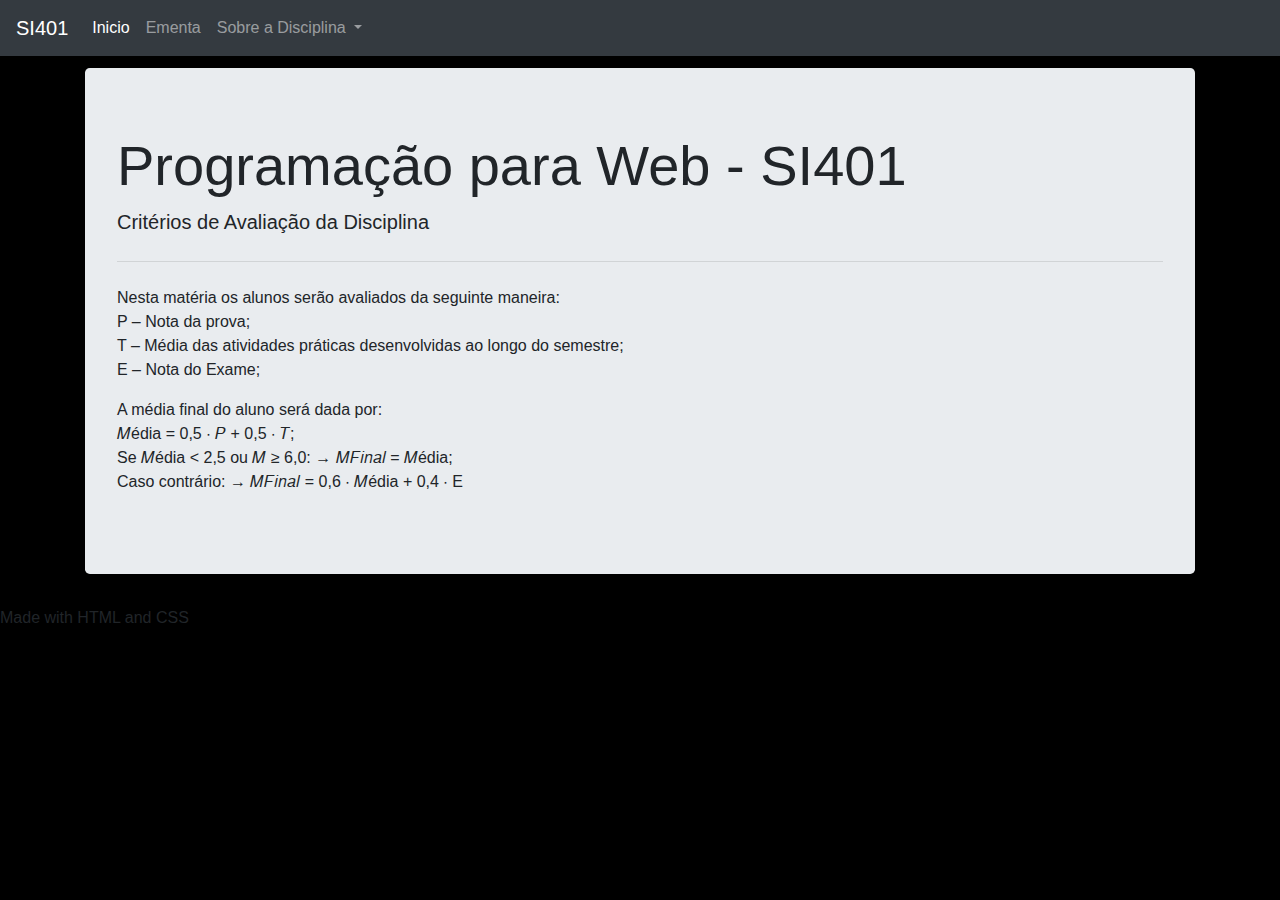
<file: trabalho_aula2/criterios.html>
<!doctype html>
<html lang="en">
  <head>
    <!-- Required meta tags -->
    <meta charset="utf-8">
    <meta name="viewport" content="width=device-width, initial-scale=1, shrink-to-fit=no">

    <!-- Bootstrap CSS -->
    <link rel="stylesheet" href="https://maxcdn.bootstrapcdn.com/bootstrap/4.0.0/css/bootstrap.min.css" integrity="sha384-Gn5384xqQ1aoWXA+058RXPxPg6fy4IWvTNh0E263XmFcJlSAwiGgFAW/dAiS6JXm" crossorigin="anonymous">

    <!-- CSS contendo os estilos "Core" utilizados no site -->
    <link rel="stylesheet" href="./main.css">

    <title>Programação para Web - SI401</title>

  </head>
  <body>
    
                <!-- Header basico -->
                <nav class="navbar navbar-expand-lg navbar-dark bg-dark">
                  <a class="navbar-brand" href="./index.html">SI401</a>
                  <button class="navbar-toggler" type="button" data-toggle="collapse" data-target="#navbarNavDropdown" aria-controls="navbarNavDropdown" aria-expanded="false" aria-label="Toggle navigation">
                    <span class="navbar-toggler-icon"></span>
                  </button>
                  <div class="collapse navbar-collapse" id="navbarNavDropdown">
                    <ul class="navbar-nav">
                      <li class="nav-item active">
                        <a class="nav-link" href="./index.html">Inicio <span class="sr-only">(current)</span></a>
                      </li>
                      <li class="nav-item">
                        <a class="nav-link" href="./ementa.html">Ementa</a>
                      </li>
          
                      <li class="nav-item dropdown">
                          <a class="nav-link dropdown-toggle" href="#" id="navbarDropdownMenuLink" data-toggle="dropdown" aria-haspopup="true" aria-expanded="false">
                              Sobre a Disciplina
                          </a>
                          <div class="dropdown-menu" aria-labelledby="navbarDropdownMenuLink">
                            <a class="dropdown-item" href="./topicos.html">Tópicos</a>
                            <a class="dropdown-item" href="./planejamento.html">Planejamento</a>
                            <a class="dropdown-item" href="./criterios.html">Critérios de avaliação</a>
                          </div>
                        </li>
                    </ul>
                  </div>
                </nav>
                <!-- Final do header basico -->

      <div class="container">
          <div class="jumbotron">
              <h1 class="display-4">Programação para Web - SI401</h1>
              <p class="lead">
                Critérios de Avaliação da Disciplina
              </p>
              <hr class="my-4">
              <p>
                  Nesta matéria os alunos serão avaliados da seguinte maneira: <br>
                  P – Nota da prova; <br>
                  T – Média das atividades práticas desenvolvidas ao longo do semestre; <br>
                  E – Nota do Exame; <br>
              </p>
              <p>
                    A média final do aluno será dada por: <br>
                    𝑀édia = 0,5 ∙ 𝑃 + 0,5 ∙ 𝑇; <br>
                    Se 𝑀édia < 2,5 ou 𝑀 ≥ 6,0: → 𝑀𝐹𝑖𝑛𝑎𝑙 = 𝑀édia; <br>
                    Caso contrário: → 𝑀𝐹𝑖𝑛𝑎𝑙 = 0,6 ∙ 𝑀édia + 0,4 ∙ E
              </p>
            </div>
        </div>

    <!-- Optional JavaScript -->
    <!-- jQuery first, then Popper.js, then Bootstrap JS -->
    <script src="https://code.jquery.com/jquery-3.2.1.slim.min.js" integrity="sha384-KJ3o2DKtIkvYIK3UENzmM7KCkRr/rE9/Qpg6aAZGJwFDMVNA/GpGFF93hXpG5KkN" crossorigin="anonymous"></script>
    <script src="https://cdnjs.cloudflare.com/ajax/libs/popper.js/1.12.9/umd/popper.min.js" integrity="sha384-ApNbgh9B+Y1QKtv3Rn7W3mgPxhU9K/ScQsAP7hUibX39j7fakFPskvXusvfa0b4Q" crossorigin="anonymous"></script>
    <script src="https://maxcdn.bootstrapcdn.com/bootstrap/4.0.0/js/bootstrap.min.js" integrity="sha384-JZR6Spejh4U02d8jOt6vLEHfe/JQGiRRSQQxSfFWpi1MquVdAyjUar5+76PVCmYl" crossorigin="anonymous"></script>
  </body>
  <footer>
        <p>
          Made with HTML<i class="fab fa-html5"></i>  and CSS<i class="fab fa-css3-alt"></i>
        </p>
  </footer>
</html>
</file>
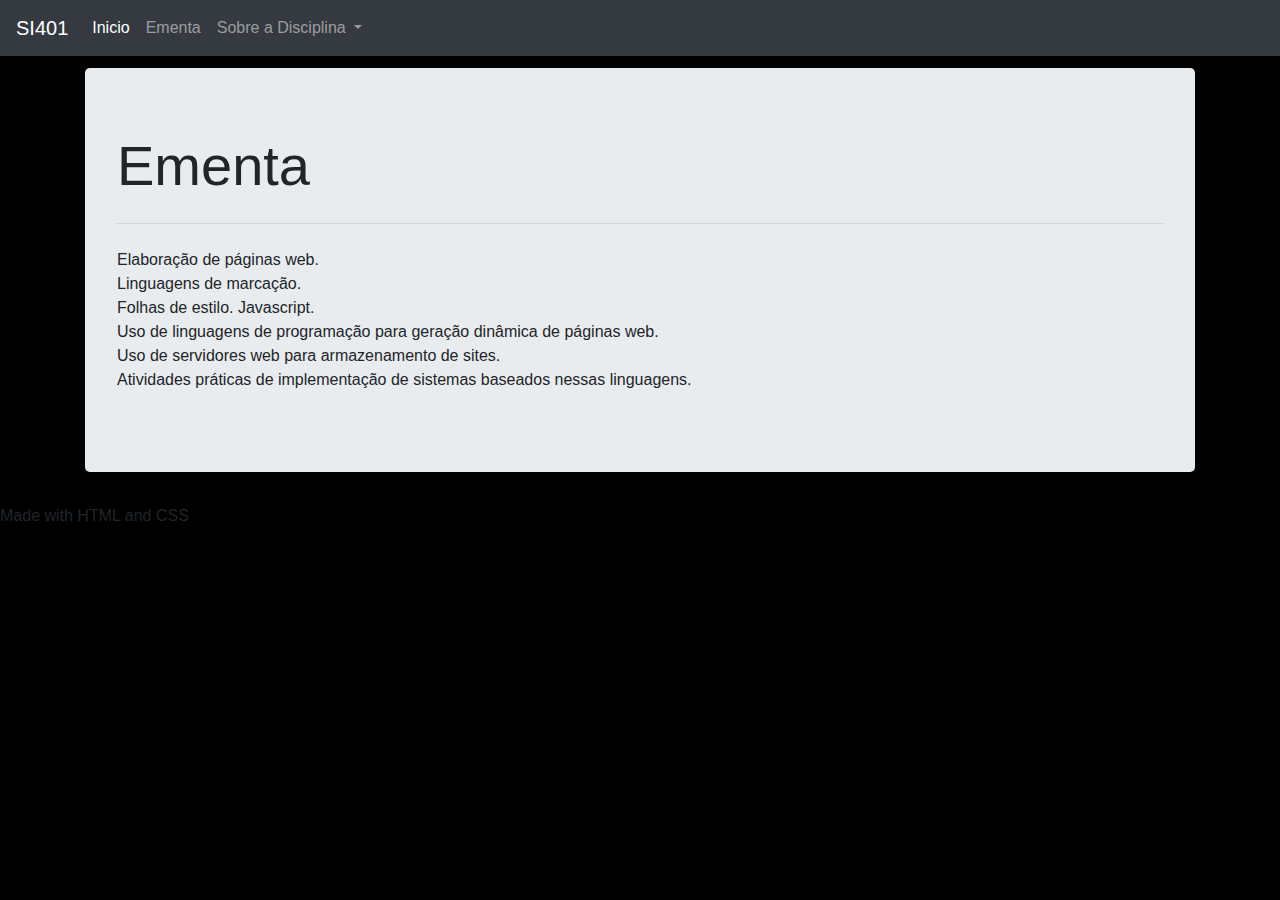
<file: trabalho_aula2/ementa.html>
<!doctype html>
<html lang="en">
  <head>
    <!-- Required meta tags -->
    <meta charset="utf-8">
    <meta name="viewport" content="width=device-width, initial-scale=1, shrink-to-fit=no">

    <!-- Bootstrap CSS -->
    <link rel="stylesheet" href="https://maxcdn.bootstrapcdn.com/bootstrap/4.0.0/css/bootstrap.min.css" integrity="sha384-Gn5384xqQ1aoWXA+058RXPxPg6fy4IWvTNh0E263XmFcJlSAwiGgFAW/dAiS6JXm" crossorigin="anonymous">
    
    <!-- CSS contendo os estilos "Core" utilizados no site -->
    <link rel="stylesheet" href="./main.css">

    <title>Programação para Web - SI401</title>
    
  </head>
  <body>
    
 <!-- Header basico -->
 <nav class="navbar navbar-expand-lg navbar-dark bg-dark">
    <a class="navbar-brand" href="./index.html">SI401</a>
    <button class="navbar-toggler" type="button" data-toggle="collapse" data-target="#navbarNavDropdown" aria-controls="navbarNavDropdown" aria-expanded="false" aria-label="Toggle navigation">
      <span class="navbar-toggler-icon"></span>
    </button>
    <div class="collapse navbar-collapse" id="navbarNavDropdown">
      <ul class="navbar-nav">
        <li class="nav-item active">
          <a class="nav-link" href="./index.html">Inicio <span class="sr-only">(current)</span></a>
        </li>
        <li class="nav-item">
          <a class="nav-link" href="./ementa.html">Ementa</a>
        </li>

        <li class="nav-item dropdown">
            <a class="nav-link dropdown-toggle" href="#" id="navbarDropdownMenuLink" data-toggle="dropdown" aria-haspopup="true" aria-expanded="false">
                Sobre a Disciplina
            </a>
            <div class="dropdown-menu" aria-labelledby="navbarDropdownMenuLink">
              <a class="dropdown-item" href="./topicos.html">Tópicos</a>
              <a class="dropdown-item" href="./planejamento.html">Planejamento</a>
              <a class="dropdown-item" href="./criterios.html">Critérios de avaliação</a>
            </div>
          </li>
      </ul>
    </div>
  </nav>
  <!-- Final do header basico -->


          <div class="container">
                <div class="jumbotron">
                    <h1 class="display-4">Ementa</h1>
                    <hr class="my-4">
                    <p>
                            Elaboração de páginas web.<br>
                            Linguagens de marcação.<br>
                            Folhas de estilo. Javascript.<br>
                            Uso de linguagens de programação para geração dinâmica de páginas web.<br>
                            Uso de servidores web para armazenamento de sites.<br>
                            Atividades práticas de implementação de sistemas baseados nessas linguagens.<br>
                    </p>
                  </div>
              </div>

    <!-- Optional JavaScript -->
    <!-- jQuery first, then Popper.js, then Bootstrap JS -->
    <script src="https://code.jquery.com/jquery-3.2.1.slim.min.js" integrity="sha384-KJ3o2DKtIkvYIK3UENzmM7KCkRr/rE9/Qpg6aAZGJwFDMVNA/GpGFF93hXpG5KkN" crossorigin="anonymous"></script>
    <script src="https://cdnjs.cloudflare.com/ajax/libs/popper.js/1.12.9/umd/popper.min.js" integrity="sha384-ApNbgh9B+Y1QKtv3Rn7W3mgPxhU9K/ScQsAP7hUibX39j7fakFPskvXusvfa0b4Q" crossorigin="anonymous"></script>
    <script src="https://maxcdn.bootstrapcdn.com/bootstrap/4.0.0/js/bootstrap.min.js" integrity="sha384-JZR6Spejh4U02d8jOt6vLEHfe/JQGiRRSQQxSfFWpi1MquVdAyjUar5+76PVCmYl" crossorigin="anonymous"></script>
  </body>
  <footer>
      <p>
        Made with HTML<i class="fab fa-html5"></i>  and CSS<i class="fab fa-css3-alt"></i>
      </p>
</footer>
</html>
</file>
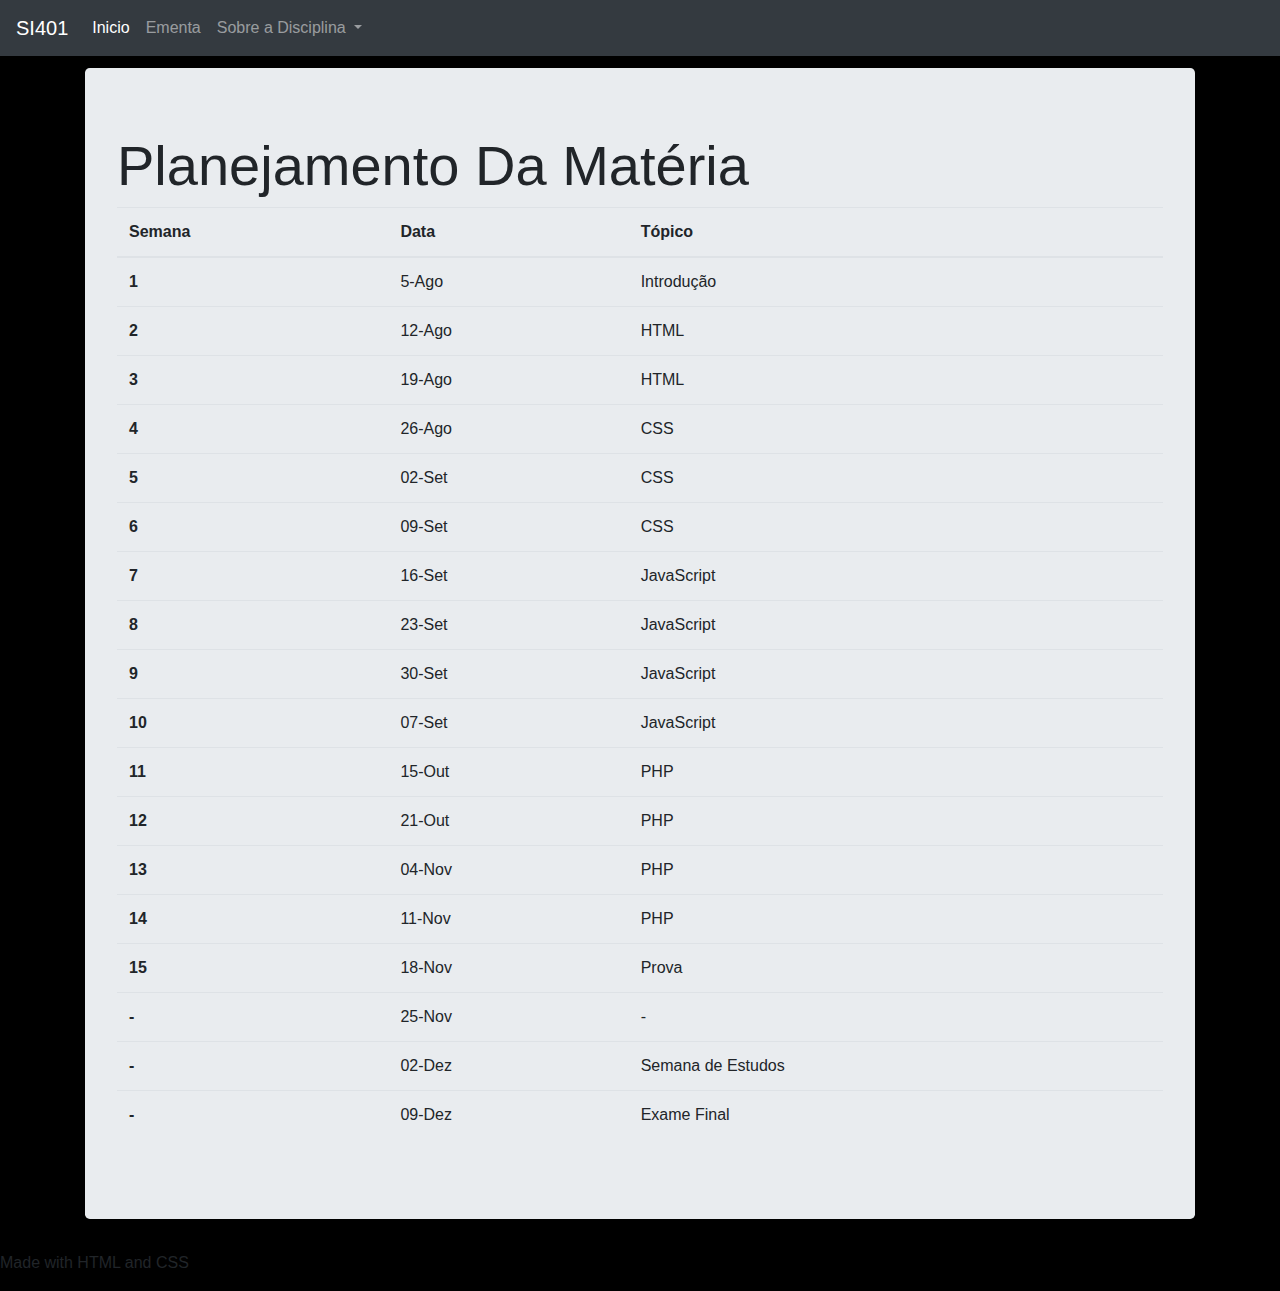
<file: trabalho_aula2/planejamento.html>
<!doctype html>
<html lang="en">
   <head>
      <!-- Required meta tags -->
      <meta charset="utf-8">
      <meta name="viewport" content="width=device-width, initial-scale=1, shrink-to-fit=no">
      <!-- Bootstrap CSS -->
      <link rel="stylesheet" href="https://maxcdn.bootstrapcdn.com/bootstrap/4.0.0/css/bootstrap.min.css" integrity="sha384-Gn5384xqQ1aoWXA+058RXPxPg6fy4IWvTNh0E263XmFcJlSAwiGgFAW/dAiS6JXm" crossorigin="anonymous">
      <!-- CSS contendo os estilos "Core" utilizados no site -->
      <link rel="stylesheet" href="./main.css">
      <title>Programação para Web - SI401</title>
   </head>
   <body>
             <!-- Header basico -->
             <nav class="navbar navbar-expand-lg navbar-dark bg-dark">
                <a class="navbar-brand" href="./index.html">SI401</a>
                <button class="navbar-toggler" type="button" data-toggle="collapse" data-target="#navbarNavDropdown" aria-controls="navbarNavDropdown" aria-expanded="false" aria-label="Toggle navigation">
                  <span class="navbar-toggler-icon"></span>
                </button>
                <div class="collapse navbar-collapse" id="navbarNavDropdown">
                  <ul class="navbar-nav">
                    <li class="nav-item active">
                      <a class="nav-link" href="./index.html">Inicio <span class="sr-only">(current)</span></a>
                    </li>
                    <li class="nav-item">
                      <a class="nav-link" href="./ementa.html">Ementa</a>
                    </li>
        
                    <li class="nav-item dropdown">
                        <a class="nav-link dropdown-toggle" href="#" id="navbarDropdownMenuLink" data-toggle="dropdown" aria-haspopup="true" aria-expanded="false">
                            Sobre a Disciplina
                        </a>
                        <div class="dropdown-menu" aria-labelledby="navbarDropdownMenuLink">
                          <a class="dropdown-item" href="./topicos.html">Tópicos</a>
                          <a class="dropdown-item" href="./planejamento.html">Planejamento</a>
                          <a class="dropdown-item" href="./criterios.html">Critérios de avaliação</a>
                        </div>
                      </li>
                  </ul>
                </div>
              </nav>
              <!-- Final do header basico -->
      <div class="container">
         <div class="jumbotron">
            <h1 class="display-4">Planejamento Da Matéria</h1>
            <table class="table">
               <thead>
                  <tr>
                     <th scope="col">Semana</th>
                     <th scope="col">Data</th>
                     <th scope="col">Tópico</th>
                  </tr>
               </thead>
               <tbody>
                  <tr>
                     <th scope="row">1</th>
                     <td>5-Ago</td>
                     <td>Introdução</td>
                  </tr>
                  <tr>
                     <th scope="row">2</th>
                     <td>12-Ago</td>
                     <td>HTML</td>
                  </tr>
                  <tr>
                     <th scope="row">3</th>
                     <td>19-Ago</td>
                     <td>HTML</td>
                  </tr>
                  <tr>
                     <th scope="row">4</th>
                     <td>26-Ago</td>
                     <td>CSS</td>
                  </tr>
                  <tr>
                     <th scope="row">5</th>
                     <td>02-Set</td>
                     <td>CSS</td>
                  </tr>
                  <tr>
                     <th scope="row">6</th>
                     <td>09-Set</td>
                     <td>CSS</td>
                  </tr>
                  <tr>
                     <th scope="row">7</th>
                     <td>16-Set</td>
                     <td>JavaScript</td>
                  </tr>
                  <tr>
                     <th scope="row">8</th>
                     <td>23-Set</td>
                     <td>JavaScript</td>
                  </tr>
                  <tr>
                     <th scope="row">9</th>
                     <td>30-Set</td>
                     <td>JavaScript</td>
                  </tr>
                  <tr>
                     <th scope="row">10</th>
                     <td>07-Set</td>
                     <td>JavaScript</td>
                  </tr>
                  <tr>
                     <th scope="row">11</th>
                     <td>15-Out</td>
                     <td>PHP</td>
                  </tr>
                  <tr>
                     <th scope="row">12</th>
                     <td>21-Out</td>
                     <td>PHP</td>
                  </tr>
                  <tr>
                     <th scope="row">13</th>
                     <td>04-Nov</td>
                     <td>PHP</td>
                  </tr>
                  <tr>
                     <th scope="row">14</th>
                     <td>11-Nov</td>
                     <td>PHP</td>
                  </tr>
                  <tr>
                     <th scope="row">15</th>
                     <td>18-Nov</td>
                     <td>Prova</td>
                  </tr>
                  <tr>
                    <th scope="row">-</th>
                    <td>25-Nov</td>
                    <td>-</td>
                 </tr>
                 <tr>
                  <th scope="row">-</th>
                  <td>02-Dez</td>
                  <td>Semana de Estudos</td>
               </tr>
               <tr>
                <th scope="row">-</th>
                <td>09-Dez</td>
                <td>Exame Final</td>
             </tr>
               </tbody>
            </table>
         </div>
      </div>
      <!-- Optional JavaScript -->
      <!-- jQuery first, then Popper.js, then Bootstrap JS -->
      <script src="https://code.jquery.com/jquery-3.2.1.slim.min.js" integrity="sha384-KJ3o2DKtIkvYIK3UENzmM7KCkRr/rE9/Qpg6aAZGJwFDMVNA/GpGFF93hXpG5KkN" crossorigin="anonymous"></script>
      <script src="https://cdnjs.cloudflare.com/ajax/libs/popper.js/1.12.9/umd/popper.min.js" integrity="sha384-ApNbgh9B+Y1QKtv3Rn7W3mgPxhU9K/ScQsAP7hUibX39j7fakFPskvXusvfa0b4Q" crossorigin="anonymous"></script>
      <script src="https://maxcdn.bootstrapcdn.com/bootstrap/4.0.0/js/bootstrap.min.js" integrity="sha384-JZR6Spejh4U02d8jOt6vLEHfe/JQGiRRSQQxSfFWpi1MquVdAyjUar5+76PVCmYl" crossorigin="anonymous"></script>
   </body>
   <footer>
      <p>
        Made with HTML<i class="fab fa-html5"></i>  and CSS<i class="fab fa-css3-alt"></i>
      </p>
</footer>
</html>
</file>
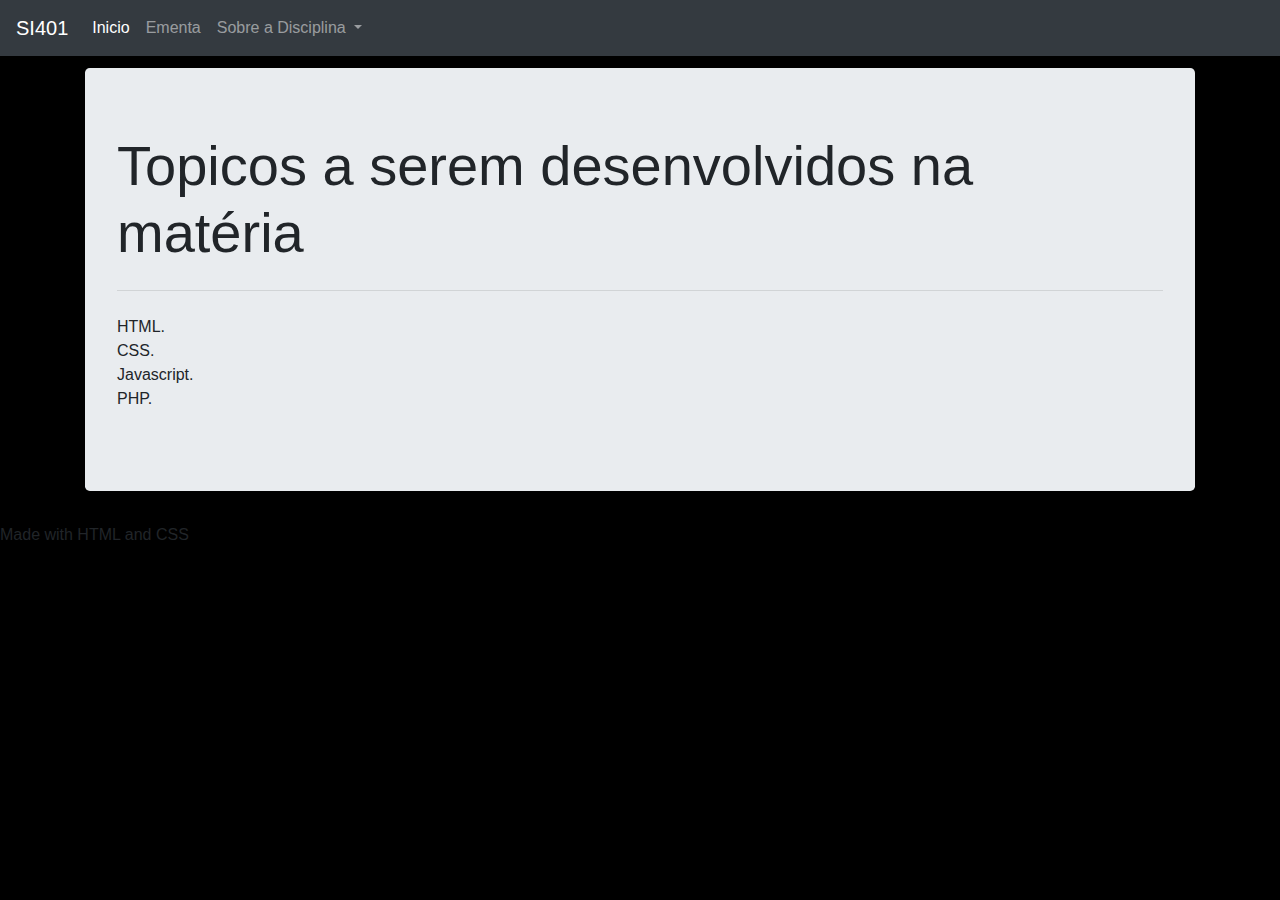
<file: trabalho_aula2/topicos.html>
<!doctype html>
<html lang="en">
  <head>
    <!-- Required meta tags -->
    <meta charset="utf-8">
    <meta name="viewport" content="width=device-width, initial-scale=1, shrink-to-fit=no">

    <!-- Bootstrap CSS -->
    <link rel="stylesheet" href="https://maxcdn.bootstrapcdn.com/bootstrap/4.0.0/css/bootstrap.min.css" integrity="sha384-Gn5384xqQ1aoWXA+058RXPxPg6fy4IWvTNh0E263XmFcJlSAwiGgFAW/dAiS6JXm" crossorigin="anonymous">

    <!-- CSS contendo os estilos "Core" utilizados no site -->
    <link rel="stylesheet" href="./main.css">
    
    <title>Programação para Web - SI401</title>

  </head>
  <body>
    
              <!-- Header basico -->
              <nav class="navbar navbar-expand-lg navbar-dark bg-dark">
                  <a class="navbar-brand" href="./index.html">SI401</a>
                  <button class="navbar-toggler" type="button" data-toggle="collapse" data-target="#navbarNavDropdown" aria-controls="navbarNavDropdown" aria-expanded="false" aria-label="Toggle navigation">
                    <span class="navbar-toggler-icon"></span>
                  </button>
                  <div class="collapse navbar-collapse" id="navbarNavDropdown">
                    <ul class="navbar-nav">
                      <li class="nav-item active">
                        <a class="nav-link" href="./index.html">Inicio <span class="sr-only">(current)</span></a>
                      </li>
                      <li class="nav-item">
                        <a class="nav-link" href="./ementa.html">Ementa</a>
                      </li>
          
                      <li class="nav-item dropdown">
                          <a class="nav-link dropdown-toggle" href="#" id="navbarDropdownMenuLink" data-toggle="dropdown" aria-haspopup="true" aria-expanded="false">
                              Sobre a Disciplina
                          </a>
                          <div class="dropdown-menu" aria-labelledby="navbarDropdownMenuLink">
                            <a class="dropdown-item" href="./topicos.html">Tópicos</a>
                            <a class="dropdown-item" href="./planejamento.html">Planejamento</a>
                            <a class="dropdown-item" href="./criterios.html">Critérios de avaliação</a>
                          </div>
                        </li>
                    </ul>
                  </div>
                </nav>
                <!-- Final do header basico -->


          <div class="container">
                <div class="jumbotron">
                    <h1 class="display-4">Topicos a serem desenvolvidos na matéria</h1>
                    <hr class="my-4">
                    <p>
                        HTML.<br>
                        CSS.<br>
                        Javascript.<br>
                        PHP.<br>
                    </p>
                  </div>
              </div>

    <!-- Optional JavaScript -->
    <!-- jQuery first, then Popper.js, then Bootstrap JS -->
    <script src="https://code.jquery.com/jquery-3.2.1.slim.min.js" integrity="sha384-KJ3o2DKtIkvYIK3UENzmM7KCkRr/rE9/Qpg6aAZGJwFDMVNA/GpGFF93hXpG5KkN" crossorigin="anonymous"></script>
    <script src="https://cdnjs.cloudflare.com/ajax/libs/popper.js/1.12.9/umd/popper.min.js" integrity="sha384-ApNbgh9B+Y1QKtv3Rn7W3mgPxhU9K/ScQsAP7hUibX39j7fakFPskvXusvfa0b4Q" crossorigin="anonymous"></script>
    <script src="https://maxcdn.bootstrapcdn.com/bootstrap/4.0.0/js/bootstrap.min.js" integrity="sha384-JZR6Spejh4U02d8jOt6vLEHfe/JQGiRRSQQxSfFWpi1MquVdAyjUar5+76PVCmYl" crossorigin="anonymous"></script>
  </body>
  <footer>
      <p>
        Made with HTML<i class="fab fa-html5"></i>  and CSS<i class="fab fa-css3-alt"></i>
      </p>
</footer>
</html>
</file>
<file: trabalho_aula2/main.css>
.container{
    margin-top: 0.75em;
}

body{
    background-color: black

}
</file>
